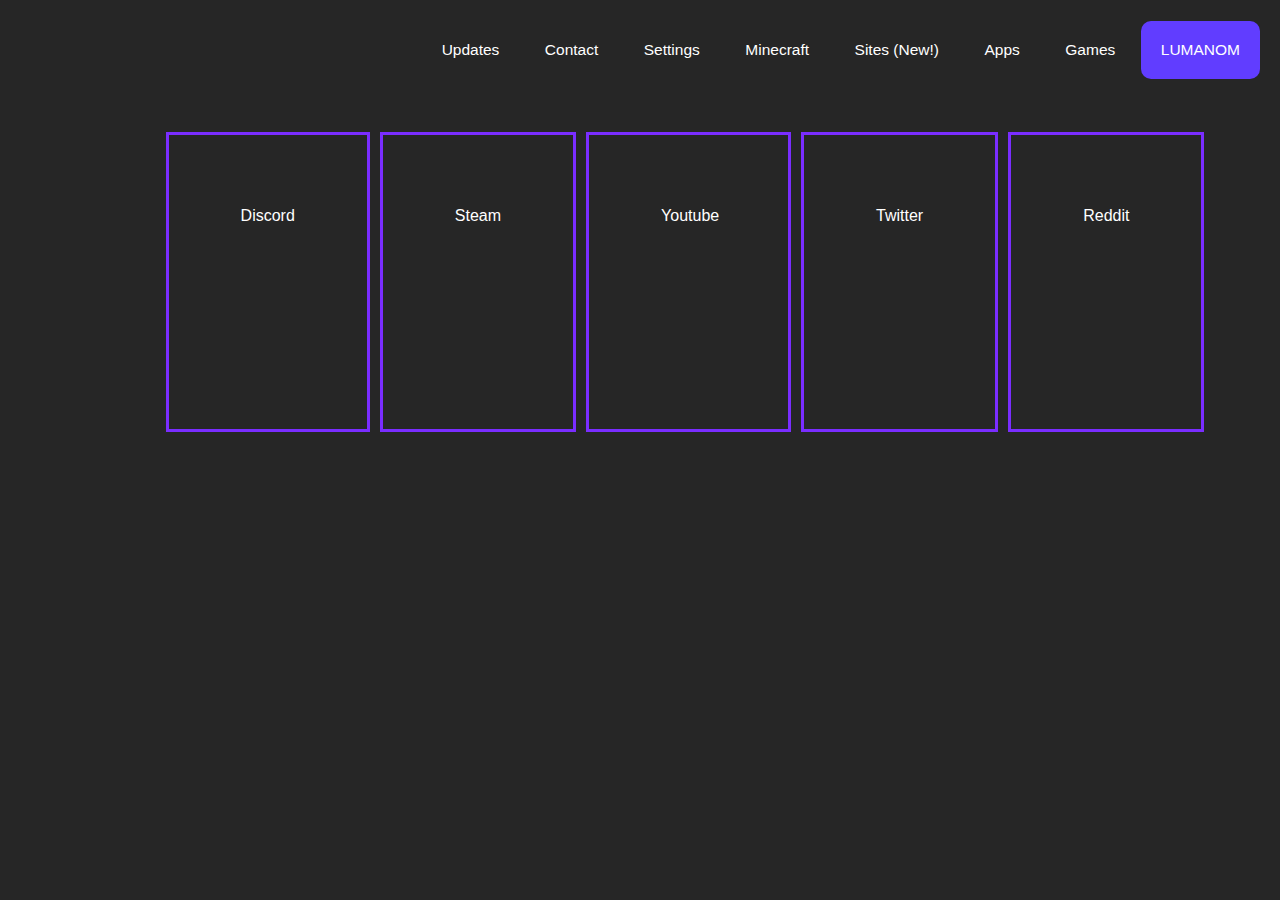
<file: apps/index.html>
<!DOCTYPE html>
<html>
   <head>
      <script src='index.js'></script>
      <meta name="viewport" content="width=device-width, initial-scale=1">
      <link rel="stylesheet" href="style.css">
      <link rel="stylesheet" href="https://cdnjs.cloudflare.com/ajax/libs/font-awesome/4.7.0/css/font-awesome.min.css">
      <script src="https://code.jquery.com/jquery-1.10.2.js"></script>
  </head>
   <body>
      <nav id="buildTopnav">
      </nav>
      <script>
         $(function(){
           $("#buildTopnav").load("../navbar.html");
         });
      </script>
     <script>
  var tabName = localStorage.getItem('tabname');
  document.title = (tabName)
</script>
   </head>
   <body>
      <nav id="buildTopnav">
      </nav>
      <script>
         $(function(){
           $("#buildTopnav").load("../navbar.html");
         });
      </script>
      <div id="main"></div>
      <div id="theapps">
         <div id="card1" onclick="loadDiscord()">Discord</div>
         <div id="card2" onclick="loadSteam()">Steam</div>
          <div id="card3" onclick="loadYoutube()">Youtube</div>
         <div id="card4" onclick="loadTwitter()">Twitter</div>
        <div id="card5" onclick="loadReddit()">Reddit</div>
   </body>
</html>
</file>
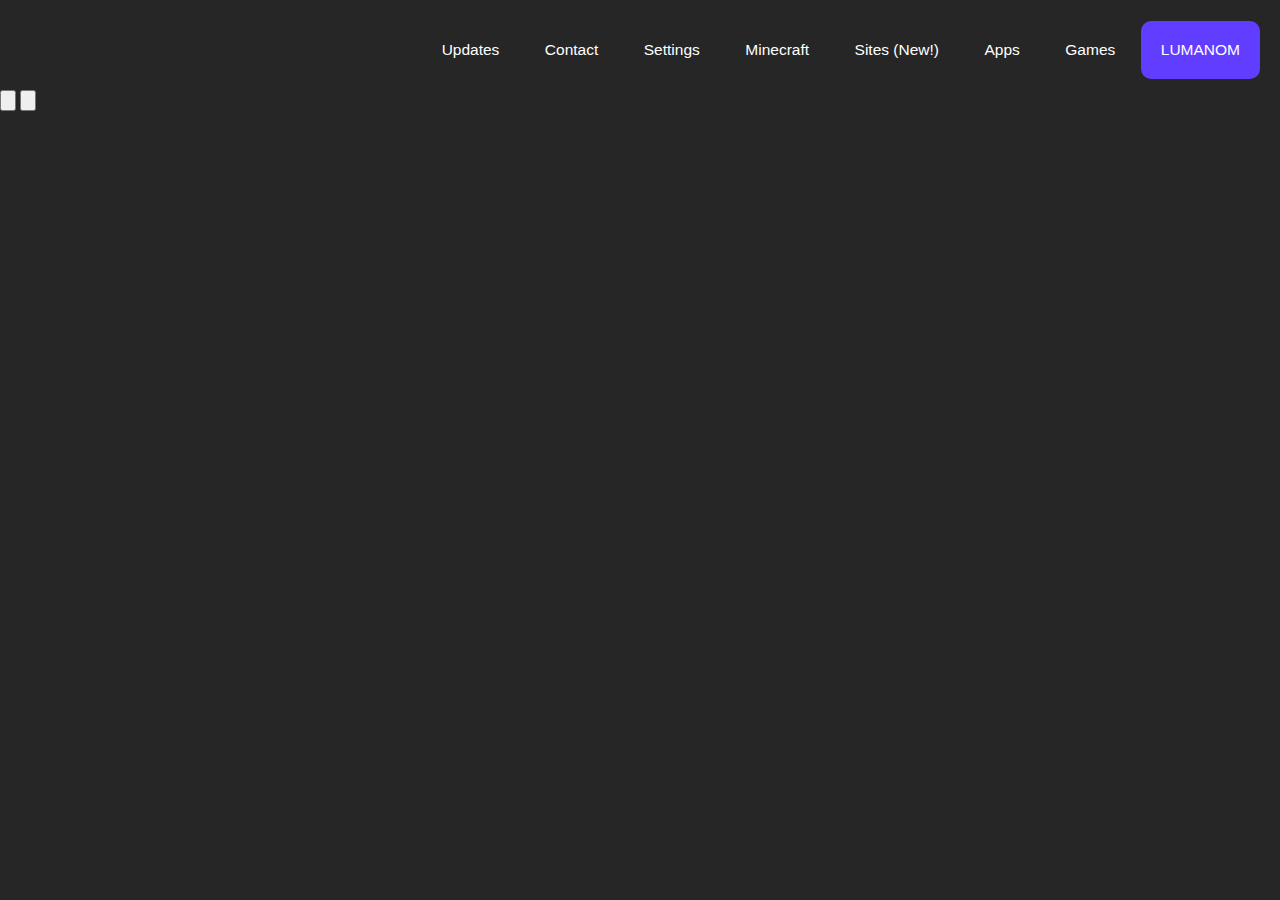
<file: contact/index.html>
<!DOCTYPE html>
<html>
   <head>
      <script src='index.js'></script>
      <meta name="viewport" content="width=device-width, initial-scale=1">
      <link rel="stylesheet" href="style.css">
      <link rel="stylesheet" href="https://cdnjs.cloudflare.com/ajax/libs/font-awesome/4.7.0/css/font-awesome.min.css">
      <script src="https://code.jquery.com/jquery-1.10.2.js"></script>
  </head>
   <body>
      <nav id="buildTopnav">
      </nav>
      <script>
         $(function(){
           $("#buildTopnav").load("../navbar.html");
         });
      </script>
     <script>
  var tabName = localStorage.getItem('tabname');
  document.title = (tabName)
</script>
   </head>
   <body>
      <nav id="buildTopnav">
      </nav>
      <script>
         $(function(){
           $("#buildTopnav").load("../navbar.html");
         });
      </script>
      <div id="main">
        <div id="Contact">
  <form placeholder="Contact Us!" onsubmit="buttonCode();">
    <input type="button" value="" id=""</input>
    <input type="button" value="" onclick="buttonCode();" id="submitButton"</input>
  </form>
</div>
      </div>
      <div id="theapps">
</file>
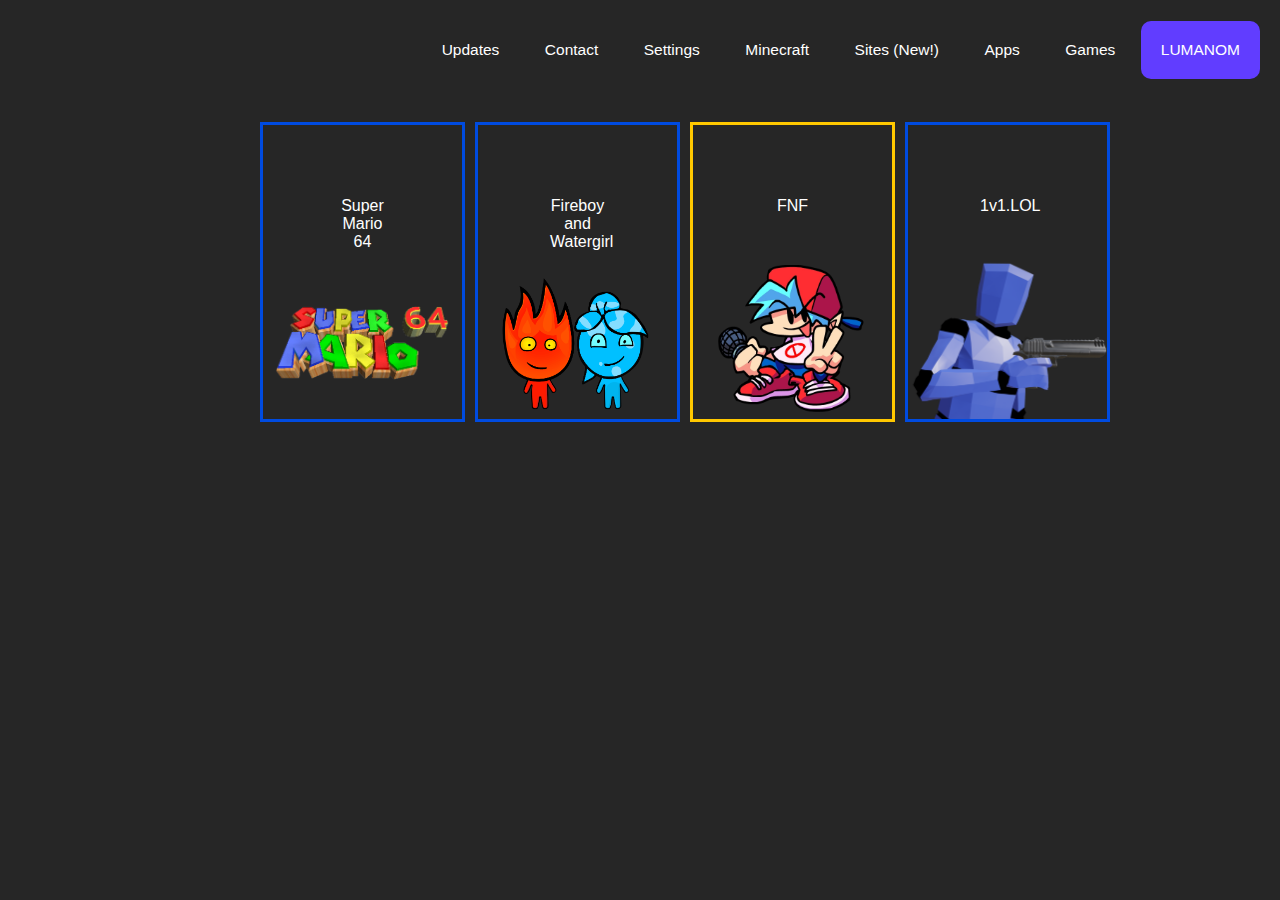
<file: g4mes/index.html>
<!DOCTYPE html>
<html>
   <head>
      <script src='index.js'></script>
      <meta name="viewport" content="width=device-width, initial-scale=1">
      <link rel="stylesheet" href="style.css">
      <link rel="stylesheet" href="https://cdnjs.cloudflare.com/ajax/libs/font-awesome/4.7.0/css/font-awesome.min.css">
      <script src="https://code.jquery.com/jquery-1.10.2.js"></script>
     <script>
  var tabName = localStorage.getItem('tabname');
  document.title = (tabName)
</script>
   </head>
   <body>
      <nav id="buildTopnav">
      </nav>
      <script>
         $(function(){
           $("#buildTopnav").load("../navbar.html");
         });
      </script>
      <div id="main"></div>
      <div id="theg4mes">
         <div id="card1" onclick="loadMario()">Super Mario 64<img src="gameimages/sm64.png"</img></div>
         <div id="card2" onclick="loadFireboyWatergirl()">Fireboy and Watergirl<img src="gameimages/fbwg.png"</img></div>
         <div id="card3" onclick="loadFNF()">FNF<img src="gameimages/fnf.webp"</img></div>
         <div id="card6" onclick="load1v1()">1v1.LOL<img src="gameimages/1v1.png"</img></div>
      </div>

   </body>
</html>
</file>
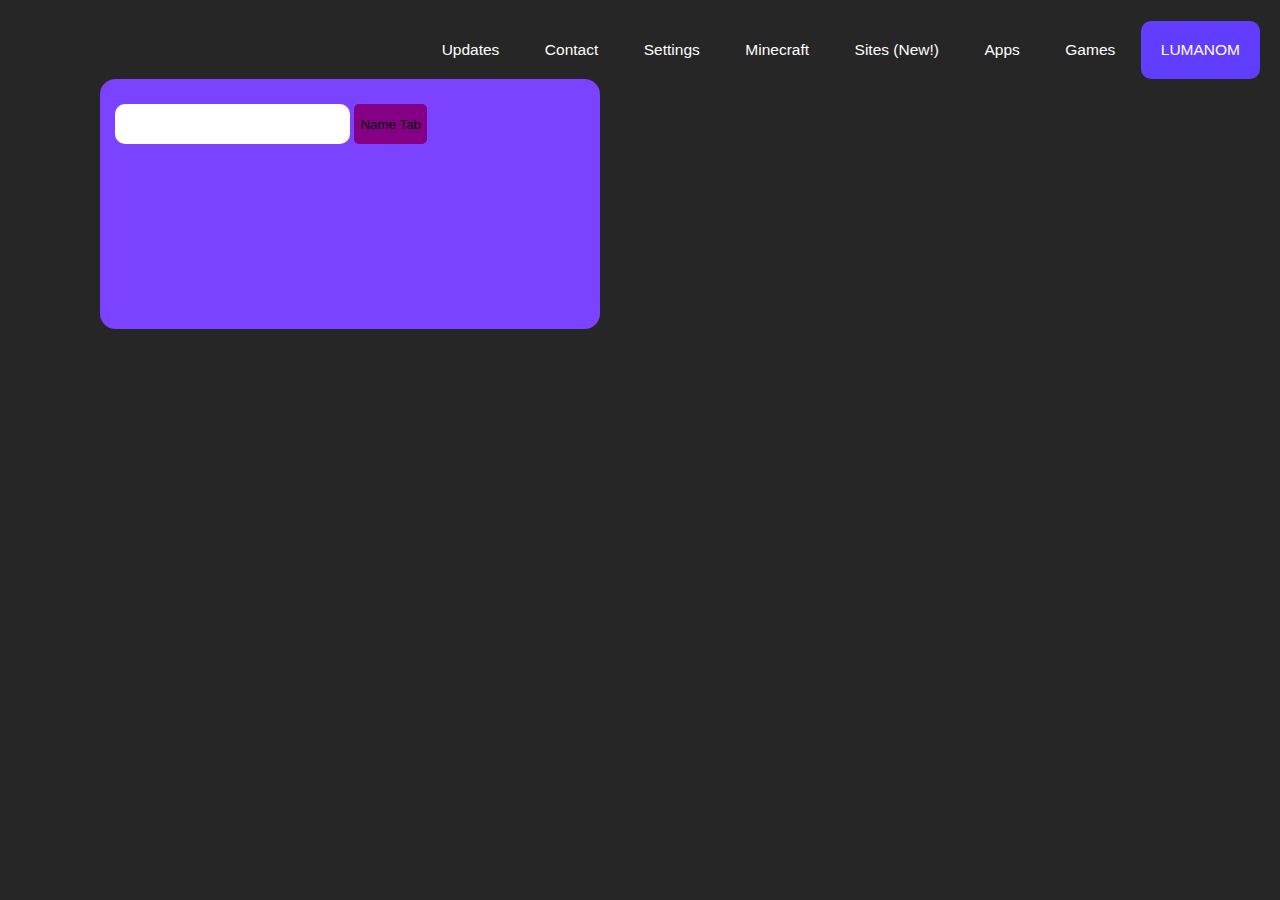
<file: settings/index.html>
<!DOCTYPE html>
<html>
<head>
<meta name="viewport" content="width=device-width, initial-scale=1">
<link rel="stylesheet" href="style.css">
<link rel="stylesheet" href="https://cdnjs.cloudflare.com/ajax/libs/font-awesome/4.7.0/css/font-awesome.min.css">
   <script src="https://code.jquery.com/jquery-1.10.2.js"></script>
  <script src="index.js"></script>
<script>
  var tabName = localStorage.getItem('tabname');
  document.title = (tabName)
</script>
</head>
<body>

<nav id="buildTopnav">

</nav>
  <script>
$(function(){
  $("#buildTopnav").load("../navbar.html");
});
</script>
<div id="setting">
  <form placeholder="Change Tab Title..." onsubmit="buttonCode();">
    <input type="text" value="" id="nameChange"</input>
    <input type="button" value="Name Tab" onclick="buttonCode();" id="submitButton"</input>
  </form>
</div>
</body>
</html>
</file>
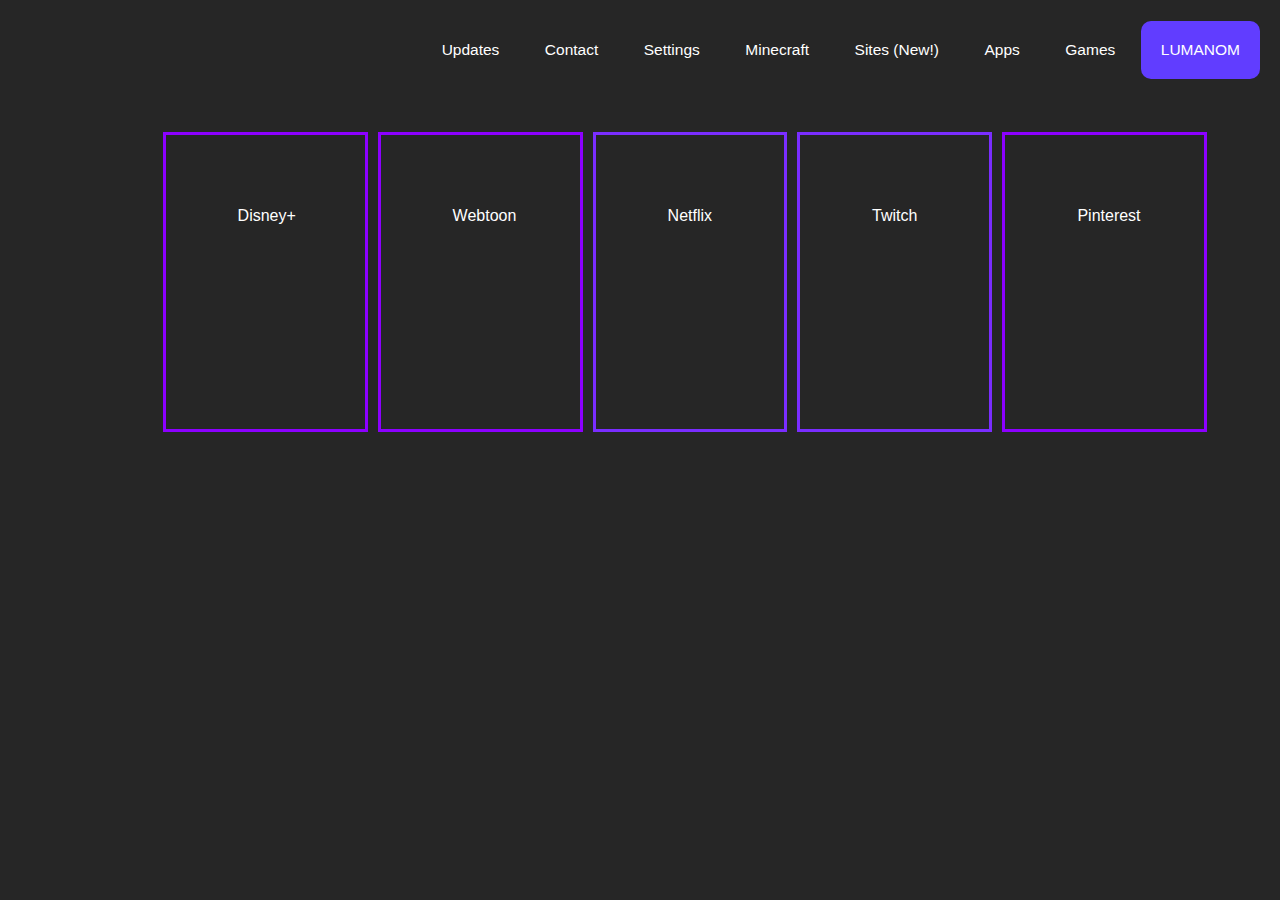
<file: sites/index.html>
<!DOCTYPE html>
<html>
   <head>
      <script src='index.js'></script>
      <meta name="viewport" content="width=device-width, initial-scale=1">
      <link rel="stylesheet" href="style.css">
      <link rel="stylesheet" href="https://cdnjs.cloudflare.com/ajax/libs/font-awesome/4.7.0/css/font-awesome.min.css">
      <script src="https://code.jquery.com/jquery-1.10.2.js"></script>
  </head>
   <body>
      <nav id="buildTopnav">
      </nav>
      <script>
         $(function(){
           $("#buildTopnav").load("../navbar.html");
         });
      </script>
     <script>
  var tabName = localStorage.getItem('tabname');
  document.title = (tabName)
</script>
   </head>
   <body>
      <nav id="buildTopnav">
      </nav>
      <script>
         $(function(){
           $("#buildTopnav").load("../navbar.html");
         });
      </script>
      <div id="main"></div>
      <div id="theapps">
         <div id="card1" onclick="loadDisney()">Disney+</div>
         <div id="card2" onclick="loadWebtoon()">Webtoon</div>
          <div id="card3" onclick="loadNetflix()">Netflix</div>
         <div id="card4" onclick="loadTwitch()">Twitch</div>
        <div id="card5" onclick="loadPin()">Pinterest</div>
   </body>
</html>
</file>
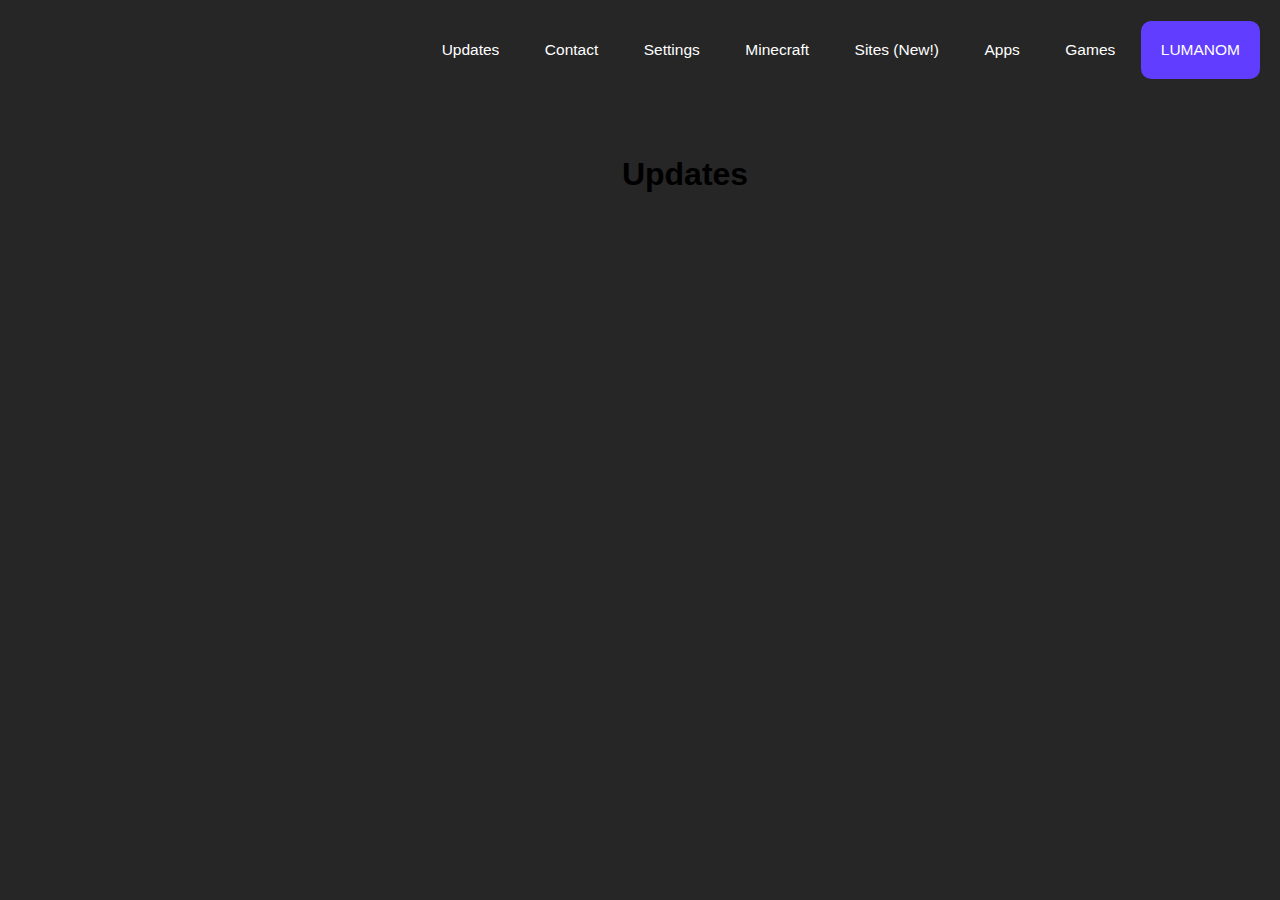
<file: updates/index.html>
<!DOCTYPE html>
<html>
   <head>
      <script src='index.js'></script>
      <meta name="viewport" content="width=device-width, initial-scale=1">
      <link rel="stylesheet" href="style.css">
      <link rel="stylesheet" href="https://cdnjs.cloudflare.com/ajax/libs/font-awesome/4.7.0/css/font-awesome.min.css">
      <script src="https://code.jquery.com/jquery-1.10.2.js"></script>
  </head>
   <body>
      <nav id="buildTopnav">
      </nav>
      <script>
         $(function(){
           $("#buildTopnav").load("../navbar.html");
         });
      </script>
     <script>
  var tabName = localStorage.getItem('tabname');
  document.title = (tabName)
</script>
   </head>
   <body>
      <nav id="buildTopnav">
      </nav>
      <script>
         $(function(){
           $("#buildTopnav").load("../navbar.html");
         });
      </script>
      <div id="main"></div>
      <div id="theapps">
         <div id="container">
           <h1 id="title">Updates</h1>
         </div>
   </body>
</html>
</file>
<file: apps/style.css>
@import "../navbar.css";

body {
  margin: 0;
  font-family: Arial, Helvetica, sans-serif;
  background-color: #262626;
}

@media screen and (max-width: 555px) {
  nav a:not(:first-child) {display: none;}
  nav a.icon {
    float: right;
    display: block;
  }
}

@media screen and (max-width: 555px) {
  nav.responsive {position: relative;}
  nav.responsive .icon {
    position: absolute;
    right: 0;
    top: 0;
  }
  nav.responsive a {
    float: none;
    display: block;
    text-align: left;
  }
}

#card1, #card2, #card5 {
  outline: 3.5px solid #7A2DFF;
  floating: center;
  width: 5.5%;
  height: 150px;
  color: white;
  padding: 4.5rem;
    transition: 0.2s;
  text-align: center;

}
#card3, #card4 {
  outline: 3.5px solid #7A2DFF;
  floating: center;
  width: 5.5%;
  height: 150px;
  color: white;
  padding: 4.5rem;
    transition: 0.2s;
  text-align: center;
}
#card3:hover, #card4:hover {
  background-color: #6620ac;
  cursor: pointer;
  transition: 0.2s;
}

#card1:hover, #card2:hover, #card5:hover {
  background-color:  #6620ac;
  cursor: pointer;
  transition: 0.2s;
}
#theapps {
  margin-left: 185px;
  margin-top: 45.5px;
  max-width: 1000px;
  margin: 10 auto;
  display: grid;
  grid-gap: 1rem;
  display: flex;
flex-direction: row;
  justify-content: center;
}
p {
  color: white;
}

#card5 img {
  width: 150px;
  height: 150px;
  margin: -50px;
  margin-top: 25px;
  margin-right: 10px;
}

#card4 img {
  width: 150px;
  height: 150px;
  margin: -50px;
  margin-top: 25px;
  margin-right: 10px;
}

#card3 img {
  width: 150px;
  height: 150px;
  margin: -50px;
  margin-top: 25px;
  margin-right: 10px;
}

#card2 img {
  width: 150px;
  height: 150px;
  margin: -50px;
  margin-top: 25px;
  margin-right: 10px;
}

#card1 img {
  width: 150px;
  height: 150px;
  margin: -50px;
  margin-top: 25px;
  margin-right: 10px;
  align: center;
}
</file>
<file: contact/style.css>
@import "../navbar.css";

body {
  margin: 0;
  font-family: Arial, Helvetica, sans-serif;
  background-color: #262626;
}

@media screen and (max-width: 555px) {
  nav a:not(:first-child) {display: none;}
  nav a.icon {
    float: right;
    display: block;
  }
}

@media screen and (max-width: 555px) {
  nav.responsive {position: relative;}
  nav.responsive .icon {
    position: absolute;
    right: 0;
    top: 0;
  }
  nav.responsive a {
    float: none;
    display: block;
    text-align: left;
  }
}

#card1, #card2, #card5 {
  outline: 3.5px solid #47a6ff;
  floating: center;
  width: 5.5%;
  height: 150px;
  color: white;
  padding: 4.5rem;
    transition: 0.2s;
  text-align: center;

}
#card3, #card4 {
  outline: 3.5px solid #47a6ff;
  floating: center;
  width: 5.5%;
  height: 150px;
  color: white;
  padding: 4.5rem;
    transition: 0.2s;
  text-align: center;
}
#card3:hover, #card4:hover {
  background-color: #5dc8fd;
  cursor: pointer;
  transition: 0.2s;
}

#card1:hover, #card2:hover, #card5:hover {
  background-color:  #5dc8fd;
  cursor: pointer;
  transition: 0.2s;
}
#theapps {
  margin-left: 185px;
  margin-top: 45.5px;
  max-width: 1000px;
  margin: 10 auto;
  display: grid;
  grid-gap: 1rem;
  display: flex;
flex-direction: row;
  justify-content: center;
}
p {
  color: white;
}

#card5 img {
  width: 150px;
  height: 150px;
  margin: -50px;
  margin-top: 25px;
  margin-right: 10px;
}

#card4 img {
  width: 150px;
  height: 150px;
  margin: -50px;
  margin-top: 25px;
  margin-right: 10px;
}

#card3 img {
  width: 150px;
  height: 150px;
  margin: -50px;
  margin-top: 25px;
  margin-right: 10px;
}

#card2 img {
  width: 150px;
  height: 150px;
  margin: -50px;
  margin-top: 25px;
  margin-right: 10px;
}

#card1 img {
  width: 150px;
  height: 150px;
  margin: -50px;
  margin-top: 25px;
  margin-right: 10px;
  align: center;
}
</file>
<file: g4mes/style.css>
@import "../navbar.css";

body {
  margin: 0;
  font-family: Arial, Helvetica, sans-serif;
  background-color: #262626;
}

@media screen and (max-width: 555px) {
  nav a:not(:first-child) {display: none;}
  nav a.icon {
    float: right;
    display: block;
  }
}

@media screen and (max-width: 555px) {
  nav.responsive {position: relative;}
  nav.responsive .icon {
    position: absolute;
    right: 0;
    top: 0;
  }
  nav.responsive a {
    float: none;
    display: block;
    text-align: left;
  }
}
#card1, #card2, #card5, #card6 {
  outline: 3.5px solid #004be0;
  floating: center;
  width: 5.5%;
  height: 150px;
  color: white;
  padding: 4.5rem;
    transition: 0.2s;
  text-align: center;

/* put all fnf mods div ids to this */
}
#card3, #card4 {
  outline: 3.5px solid #ffc800;
  floating: center;
  width: 5.5%;
  height: 150px;
  color: white;
  padding: 4.5rem;
    transition: 0.2s;
  text-align: center;
}
#card3:hover, #card4:hover {
  background-color: #ffc800;
  cursor: pointer;
  transition: 0.2s;
}

/* ends of fnf mods */

#card1:hover, #card2:hover, #card5:hover, #card6:hover {
  background-color:  #004be0;
  cursor: pointer;
  transition: 0.2s;
}
#theg4mes {
  margin-left: 185px;
  margin-top: 45.5px;
  max-width: 1000px;
  margin: 10 auto;
  display: grid;
  grid-gap: 1rem;
  display: flex;
flex-direction: row;
  justify-content: center;
}
p {
  color: white;
}

#card6 img {
  width: 300px;
  height: 160px;
  margin: -136px;
  margin-top: 45px;
  margin-right: 10px;
}

#card5 img {
  width: 150px;
  height: 150px;
  margin: -50px;
  margin-top: 30px;
  margin-right: 10px;
}

#card4 img {
  width: 145px;
  height: 140px;
  margin: -50px;
  margin-top: 10px;
  margin-right: 10px;
}

#card3 img {
  width: 150px;
  height: 150px;
  margin: -50px;
  margin-top: 50px;
  margin-right: 10px;
}

#card2 img {
  width: 150px;
  height: 150px;
  margin: -50px;
  margin-top: 25px;
  margin-right: 10px;
}

#card1 img {
  width: 175px;
  height: 150px;
  margin: -60px;
  margin-top: 10px;
  margin-right: 10px;
}
</file>
<file: settings/style.css>
@import "../navbar.css";
body {
  margin: 0;
  font-family: Arial, Helvetica, sans-serif;
  background-color: #262626;
}

@media screen and (max-width: 555px) {
  nav a:not(:first-child) {display: none;}
  nav a.icon {
    float: right;
    display: block;
  }
}

@media screen and (max-width: 555px) {
  nav.responsive {position: relative;}
  nav.responsive .icon {
    position: absolute;
    right: 0;
    top: 0;
  }
  nav.responsive a {
    float: none;
    display: block;
    text-align: left;
  }
}

#card1 {
  outline: 3.5px solid #004be0;
  text-align: center;
  floating: center;
  width: 5.5%;
  height: 150px;
  color: white;
  padding: 4.5rem;
  border-radius: 5.5px;
    transition: 0.5s;
}

#card1:hover {
  background-color:  #004be0;
  cursor: pointer;
  transition: 0.5s;
}

.setting {
   display: block;
  text-align: center;
}


form {
  margin-left: 100px;
  background-color: #7b42ff;
  width: 500px;
  height: 250px;
  border-radius: 15.5px;
}

#submitButton {
  border-radius: 5px;
  background-color: #850085;
  border: 0;
  height: 40px;
}

input[type=text] {
  padding: 5px 10px;
    margin-left: 15px;
  margin-top: 25px;
  border: none;
  border-radius: 10px;
  height: 30px;
  width: 215px;
}

input[type=submit]{
    font-family: sans-serif;
}
</file>
<file: sites/style.css>
@import "../navbar.css";

body {
  margin: 0;
  font-family: Arial, Helvetica, sans-serif;
  background-color: #262626;
}

@media screen and (max-width: 555px) {
  nav a:not(:first-child) {display: none;}
  nav a.icon {
    float: right;
    display: block;
  }
}

@media screen and (max-width: 555px) {
  nav.responsive {position: relative;}
  nav.responsive .icon {
    position: absolute;
    right: 0;
    top: 0;
  }
  nav.responsive a {
    float: none;
    display: block;
    text-align: left;
  }
}

#card1, #card2, #card5 {
  outline: 3.5px solid #8c00ff;
  floating: center;
  width: 5.5%;
  height: 150px;
  color: white;
  padding: 4.5rem;
    transition: 0.2s;
  text-align: center;

}
#card3, #card4 {
  outline: 3.5px solid #7A2DFF;
  floating: center;
  width: 5.5%;
  height: 150px;
  color: white;
  padding: 4.5rem;
    transition: 0.2s;
  text-align: center;
}
#card3:hover, #card4:hover {
  background-color: #7A2DFF;
  cursor: pointer;
  transition: 0.2s;
}

#card1:hover, #card2:hover, #card5:hover {
  background-color:  #7A2DFF;
  cursor: pointer;
  transition: 0.2s;
}
#theapps {
  margin-left: 185px;
  margin-top: 45.5px;
  max-width: 1000px;
  margin: 10 auto;
  display: grid;
  grid-gap: 1rem;
  display: flex;
flex-direction: row;
  justify-content: center;
}
p {
  color: white;
}

#card5 img {
  width: 150px;
  height: 150px;
  margin: -50px;
  margin-top: 25px;
  margin-right: 10px;
}

#card4 img {
  width: 150px;
  height: 150px;
  margin: -50px;
  margin-top: 25px;
  margin-right: 10px;
}

#card3 img {
  width: 150px;
  height: 150px;
  margin: -50px;
  margin-top: 25px;
  margin-right: 10px;
}

#card2 img {
  width: 150px;
  height: 150px;
  margin: -50px;
  margin-top: 25px;
  margin-right: 10px;
}

#card1 img {
  width: 150px;
  height: 150px;
  margin: -50px;
  margin-top: 25px;
  margin-right: 10px;
  align: center;
}
</file>
<file: updates/style.css>
@import "../navbar.css";

body {
  margin: 0;
  font-family: Arial, Helvetica, sans-serif;
  background-color: #262626;
}

@media screen and (max-width: 555px) {
  nav a:not(:first-child) {display: none;}
  nav a.icon {
    float: right;
    display: block;
  }
}

@media screen and (max-width: 555px) {
  nav.responsive {position: relative;}
  nav.responsive .icon {
    position: absolute;
    right: 0;
    top: 0;
  }
  nav.responsive a {
    float: none;
    display: block;
    text-align: left;
  }
}

#card1:hover {
  outline: 3.5px solid #8c00ff;
  floating: center;
  width: 5.5%;
  height: 150px;
  color: white;
  padding: 4.5rem;
    transition: 0.2s;
  text-align: center;

}
#card3, #card4 {
  outline: 3.5px solid #7A2DFF;
  floating: center;
  width: 5.5%;
  height: 150px;
  color: white;
  padding: 4.5rem;
    transition: 0.2s;
  text-align: center;
}
#card3:hover, #card4:hover {
  background-color: #7A2DFF;
  cursor: pointer;
  transition: 0.2s;
}

#card1:hover, #card2:hover, #card5:hover {
  background-color:  #7A2DFF;
  cursor: pointer;
  transition: 0.2s;
}
#theapps {
  margin-left: 185px;
  margin-top: 45.5px;
  max-width: 1000px;
  margin: 10 auto;
  display: grid;
  grid-gap: 1rem;
  display: flex;
flex-direction: row;
  justify-content: center;
}
p {
  color: white;
}

.contact {
   display: block;
  text-align: center;
}

#card1 img {
  width: 150px;
  height: 150px;
  margin: -50px;
  margin-top: 25px;
  margin-right: 10px;
  align: center;
}

#title:hover {
  
  margin: 10 auto;
  align: center;
  
  color: #ffff;
  block-size: 20px;
  transition: 0.2s;
}
</file>
